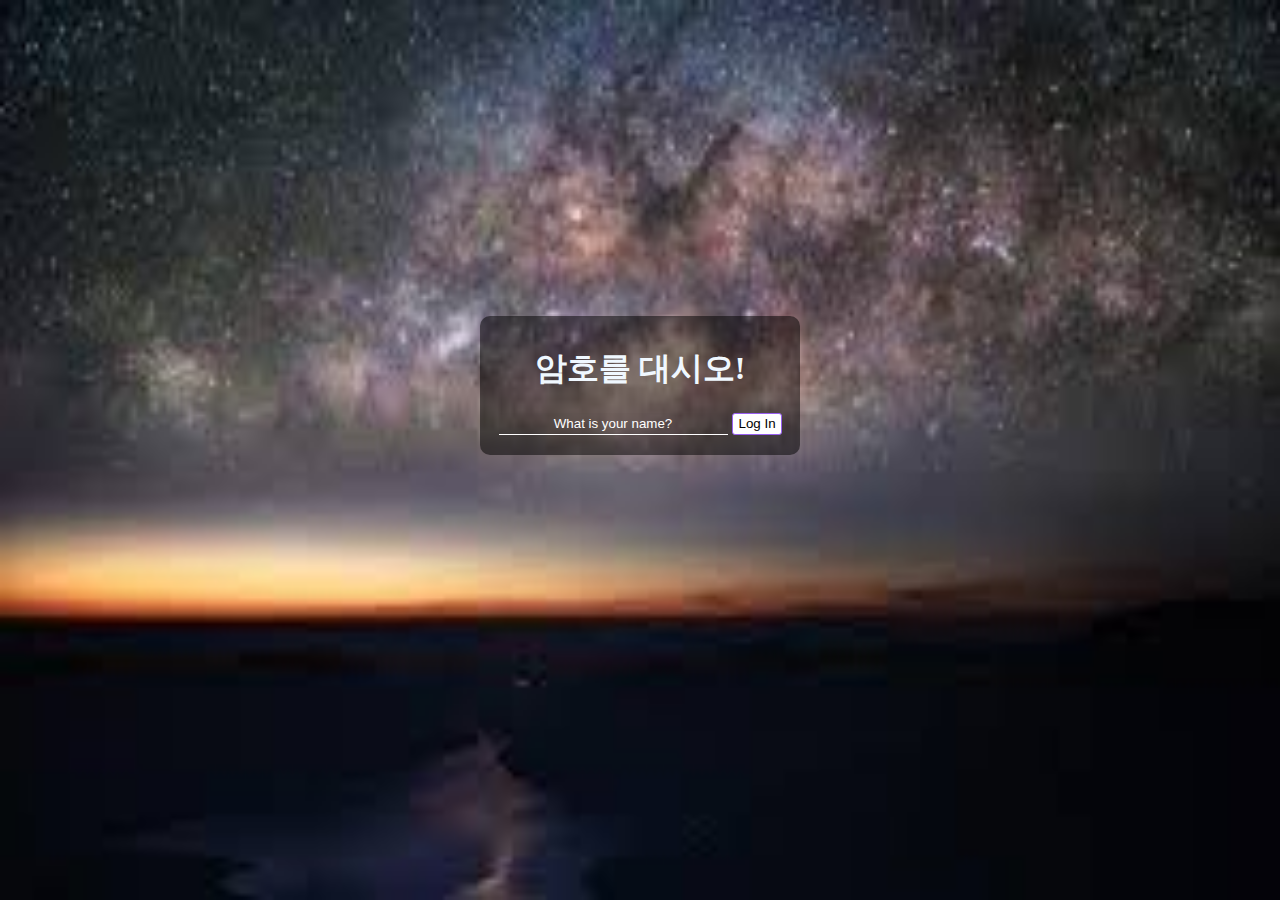
<file: index.html>
<!DOCTYPE html>
<html lang="en">
  <head>
    <meta charset="UTF-8" />
    <meta http-equiv="X-UA-Compatible" content="IE=edge" />
    <meta name="viewport" content="width=device-width, initial-scale=1.0" />
    <link rel="stylesheet" href="./css/style.css" />
    <title>Document</title>
  </head>
  <body>
    <header>
      <form action="" method="get" id="Login-form" class="password">
        <h1>암호를 대시오!</h1>
        <div class="input-parents">
          <input
            type="text"
            placeholder="What is your name?"
            onfocus="this.placeholder=''"
            onblur="this.placeholder='What is your name?'"
            required
            minlength="5"
            maxlength="15"
            class="input1"
          />
          <input type="submit" value="Log In" class="input2" />
        </div>
      </form>
    </header>

    <section id="link" class="hidden">
      <a
        class="link"
        href="https://edu.goorm.io/learn/lecture/20583/%25EA%25B9%2580%25EB%25B2%2584%25EA%25B7%25B8%25EC%259D%2598-html-css%25EB%258A%2594-%25EC%259E%25AC%25EB%25B0%258C%25EB%258B%25A4"
        target="_blank"
        title="Go to KimBug"
        >📘</a
      >
      <a
        class="link"
        href="https://nomadcoders.co/javascript-for-beginners/lectures/2875"
        target="_blank"
        title="Go to VanillaJS"
        >📒</a
      >
      <a
        class="link"
        href="https://codingapple.com/course-status/"
        target="_blank"
        title="Go to React"
        >📗</a
      >
    </section>

    <section id="todo-section" class="hidden">
      <h2 id="clock" class="clock"></h2>
      <div id="quote" class="quote">
        <span></span><br />
        <span></span>
      </div>
    </section>
    <section id="todo-form" class="hidden">
      <form>
        <input
          class="todoInput"
          type="text"
          placeholder="Write a To Do and Press Enter"
          onfocus="this.placeholder = ''"
          onblur="this.placeholder = 'Write a To Do and Press Enter'"
          required
        />
      </form>
      <ul id="toDoList" class="toDoList"></ul>
    </section>

    <canvas>aa</canvas>
    <script src="./js/login.js"></script>
    <script src="./js/clock.js"></script>
    <script src="./js/quotes.js"></script>
    <script src="./js/background.js"></script>
    <script src="./js/todo.js"></script>
  </body>
</html>
</file>
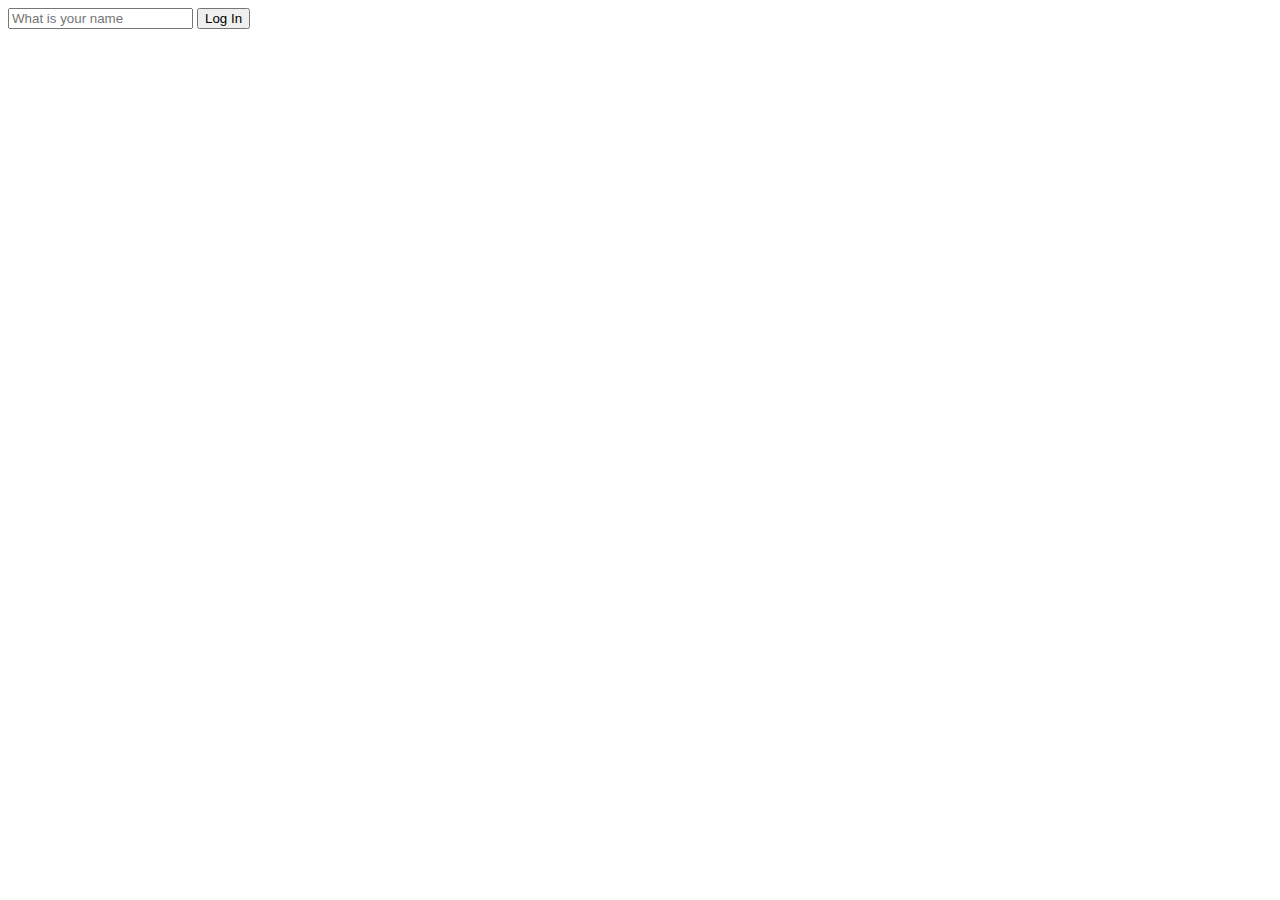
<file: Login/index.html>
<!DOCTYPE html>
<html lang="en">
  <head>
    <meta charset="UTF-8" />
    <meta http-equiv="X-UA-Compatible" content="IE=edge" />
    <meta name="viewport" content="width=device-width, initial-scale=1.0" />
    <link rel="stylesheet" href="./style.css" />
    <title>Document</title>
  </head>
  <body>
    <form action="" method="get" id="Login-form">
      <input
        type="text"
        placeholder="What is your name"
        required
        minlength="5"
        maxlength="15"
      />
      <input type="submit" value="Log In" />
    </form>
    <a id="link" class="hidden" href="https://www.youtube.com" target="_blank"
      >Go to YOUTUBE</a
    >
    <script src="./app.js"></script>
  </body>
</html>
</file>
<file: css/style.css>
.hidden {
  display: none;
}
Img {
  width: 100%;
  height: 100%;
  position: absolute;
  top: 0;
  left: 0;
  z-index: -1;
}

.password {
  width: 300px;
  margin: auto;
  margin-top: 25%;
  padding: 10px;
  text-align: center;
  background-color: rgb(0, 0, 0, 0.5);
  border-radius: 10px;
  text-align: center;
  color: aliceblue;
}

.input-parents {
  margin-bottom: 10px;
}

.input1 {
  width: 225px;
  height: 19px;
  margin: auto;
  border: none;
  border-bottom: 1px solid white;
  text-align: center;
  background-color: rgb(0, 0, 0, 0.01);
  color: white;
}
.input1::placeholder {
  color: white;
}
.input1:focus {
  outline: none;
}
.input2 {
  width: 50px;
  height: 22px;
  margin: auto;
  border: 1px solid rgb(151, 95, 240);
  border-radius: 3px;
  text-align: center;
  background-color: rgb(255, 255, 255);
}

.link {
  color: aliceblue;
  font-size: 50px;
}

.clock {
  width: 140px;
  display: block;
  color: aliceblue;
  margin-bottom: 50px;
  background-color: rgb(0, 0, 0, 0.5);
  border-radius: 10px;
  text-align: center;
}

.quote {
  width: 500px;
  color: aliceblue;
  margin: auto;
  margin-bottom: 50px;
  background-color: rgb(0, 0, 0, 0.5);
  border-radius: 20px;
  padding: 10px;
  text-align: center;
}
.todoInput {
  display: block;
  width: 500px;
  height: 20px;
  margin: auto;
  border: none;
  border-bottom: 3px solid white;
  text-align: center;
  background-color: rgb(0, 0, 0, 0.01);
  color: white;
}

.todoInput::placeholder {
  color: aliceblue;
}
.todoInput:focus {
  outline: none;
}

.toDoList {
  width: 460px;
  margin: auto;
  color: aliceblue;
  background-color: rgb(0, 0, 0, 0.5);
  border-radius: 20px;
  padding: 30px;
}

button {
  background-color: rgb(0, 0, 0, 0.01);
  border: none;
  cursor: pointer;
}
</file>
<file: Login/style.css>
.hidden {
  display: none;
}
</file>
